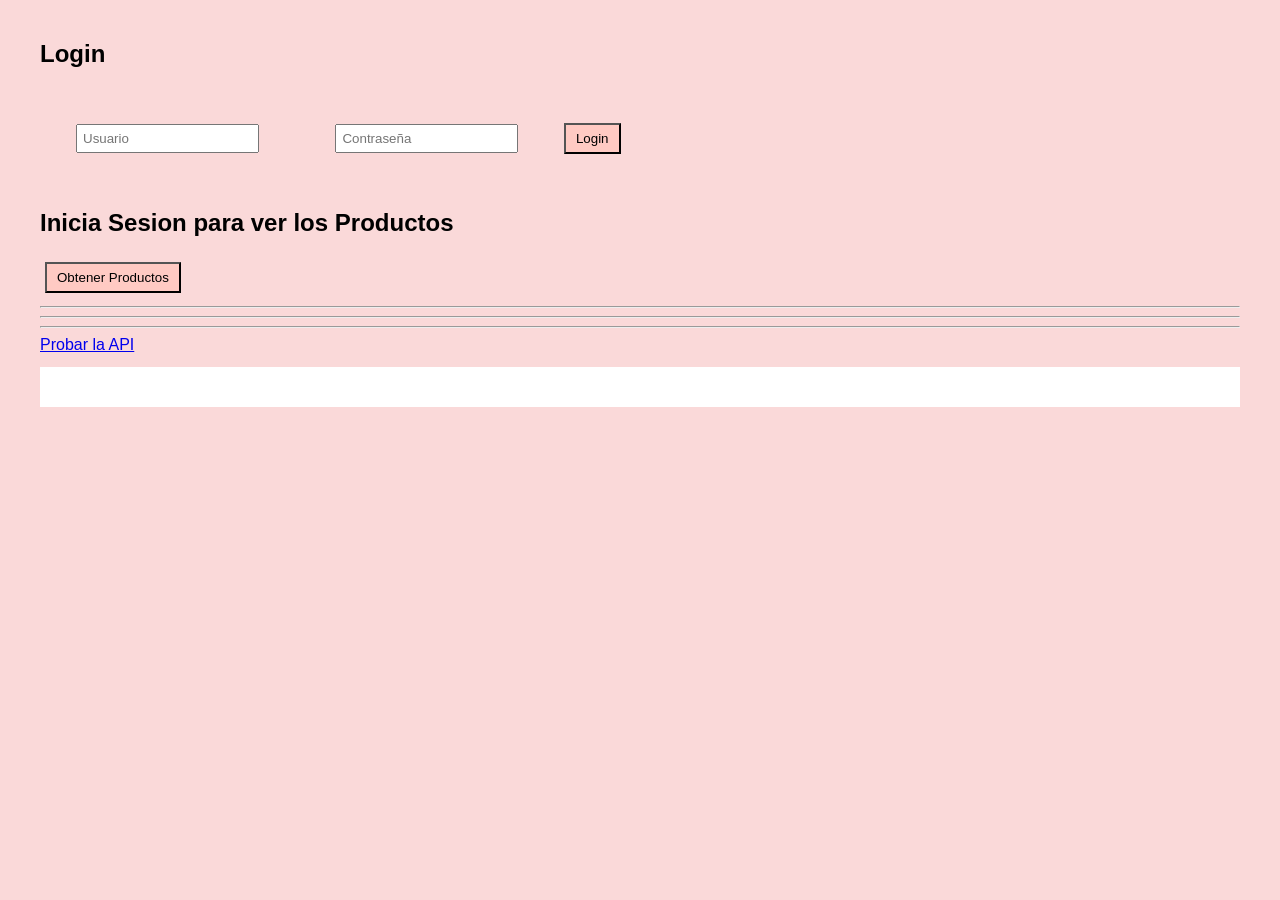
<file: frontend_gestion_tienda/index.html>
<!DOCTYPE html>
<html>
<head>
    <meta charset="UTF-8">
    <title>Mini Frontend JWT GESTION TIENDA</title>
    <link rel="stylesheet" href="css/style.css">
</head>
<body>

<h2>Login</h2>

<input type="text" id="username" placeholder="Usuario">
<input type="password" id="password" placeholder="Contraseña">
<button type="button" onclick="login()">Login</button>

<h2>Inicia Sesion para ver los Productos</h2>
<button onclick="getProducto()">Obtener Productos</button>
<hr>
<hr>
<hr>
<a href="./view/vista.html">Probar la API</a>

<pre id="resultado"></pre>

<script src="js/app.js"></script>

</body>
</html>
</file>
<file: frontend_gestion_tienda/css/style.css>
body {
    font-family: Arial;
    margin: 40px;
    background: #fad9d9;
}

input {
    margin: 4vh;
    padding: 5px;
}

button {
    padding: 6px 10px;
    margin: 5px;
    cursor: pointer;
    background: #ffcac3;
}

pre {
    background: #ffffff;
    padding: 20px;
}
</file>
